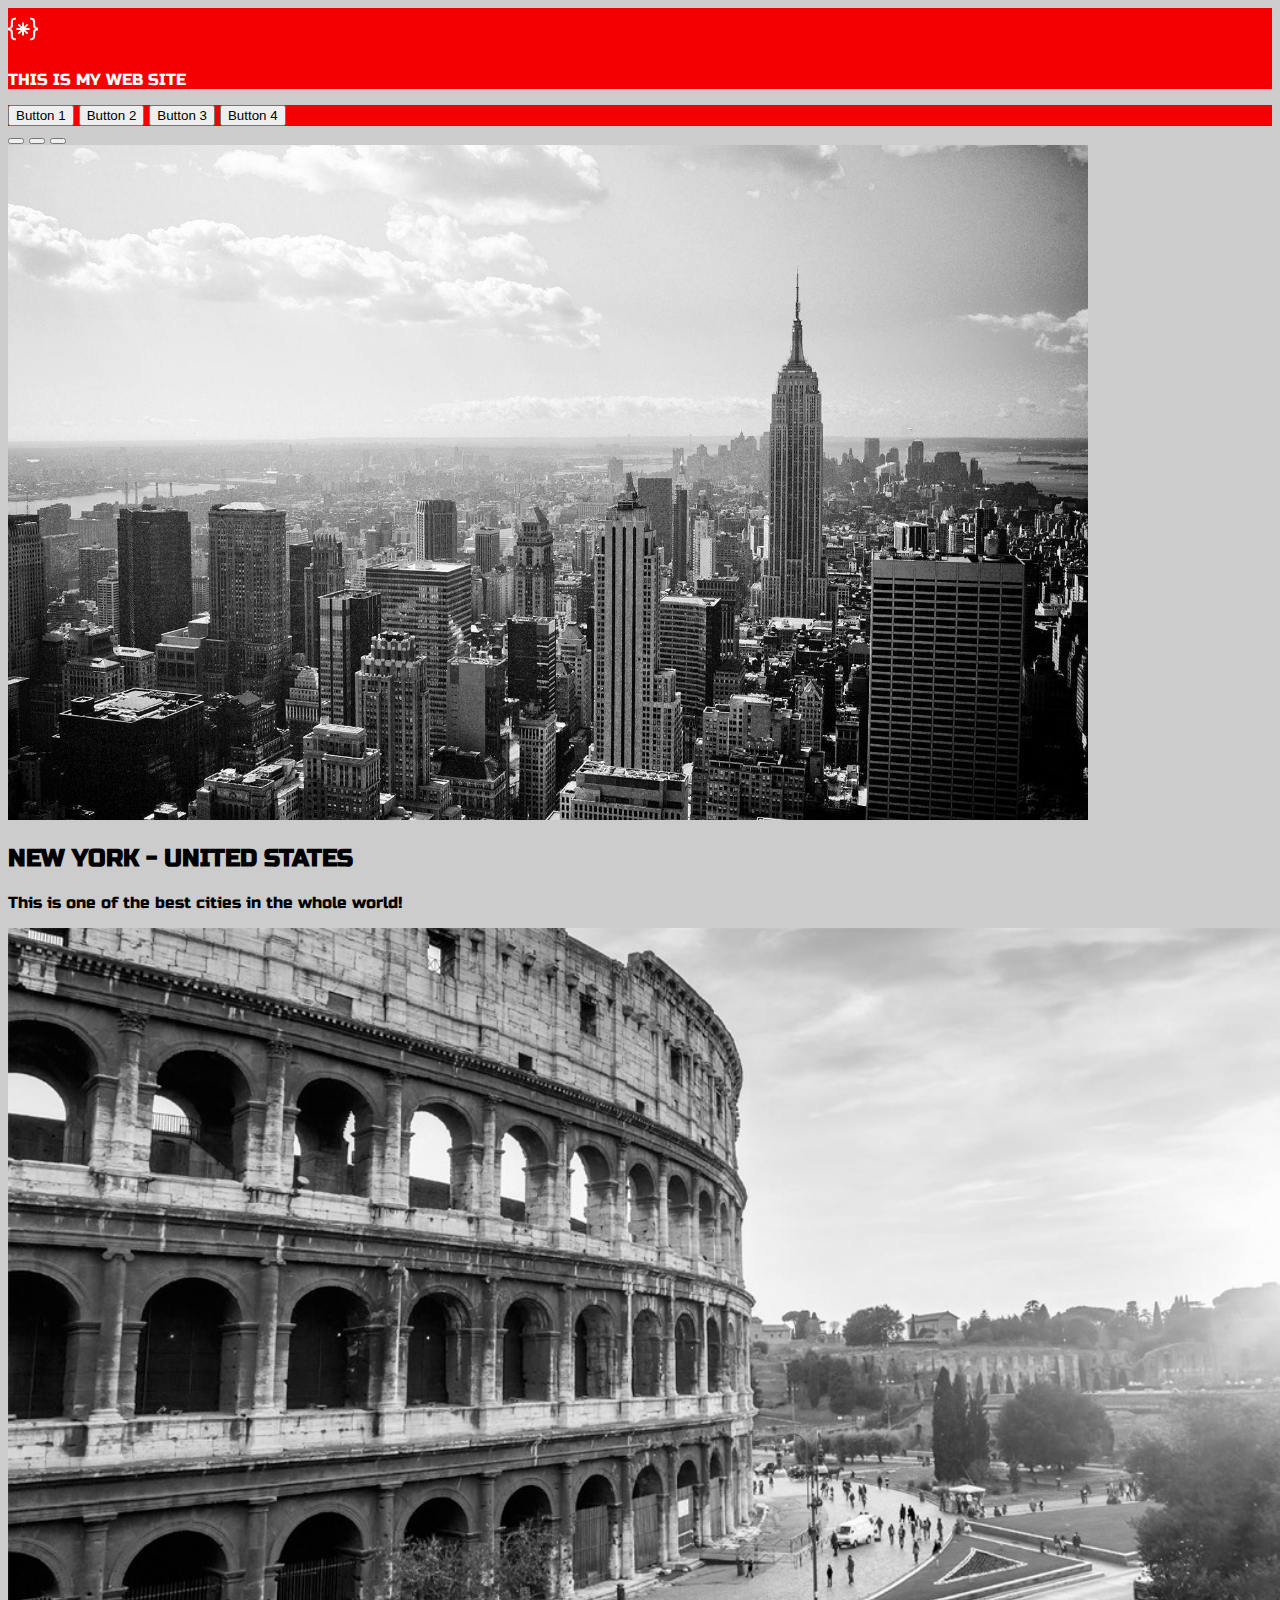
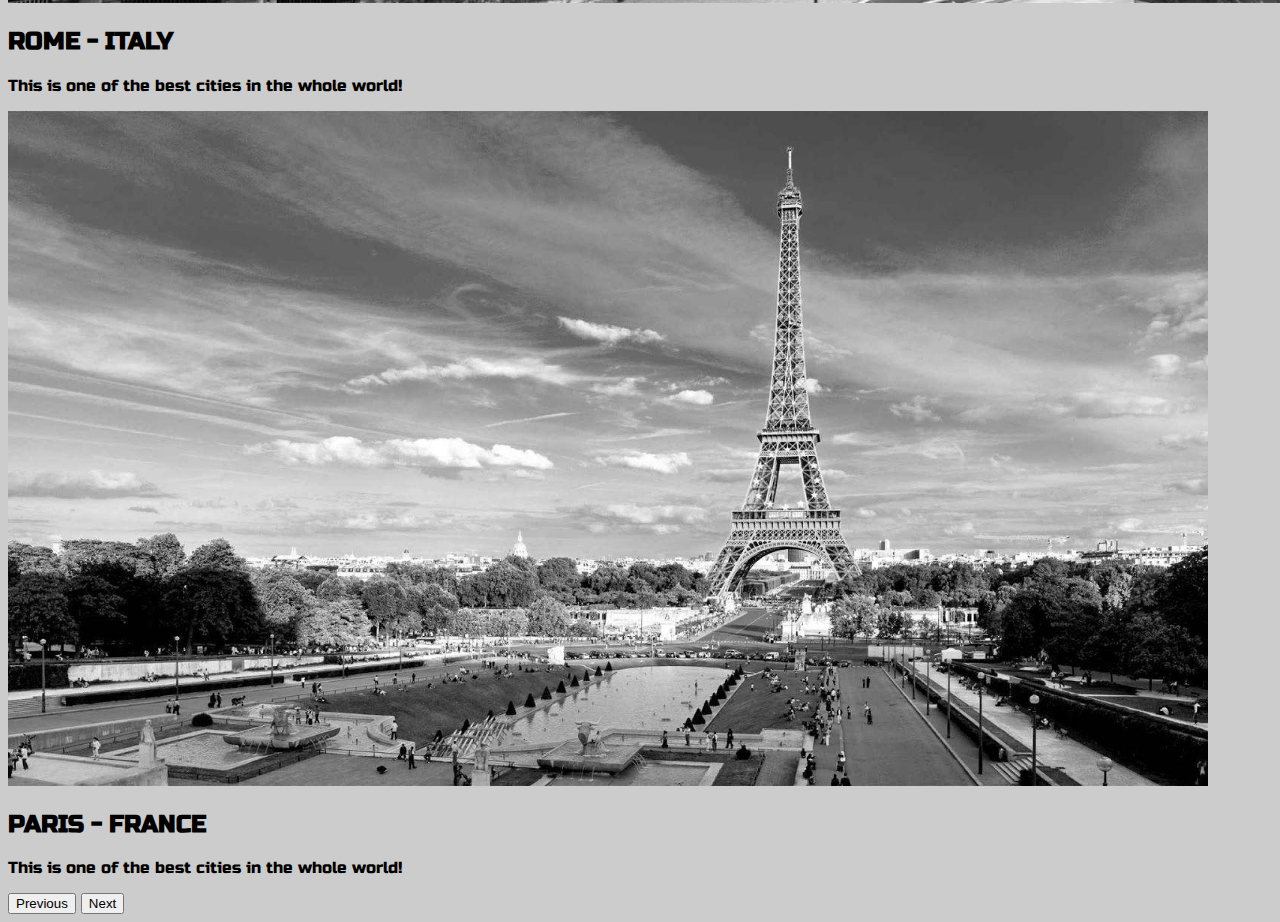
<file: BOOTSTRAP/index.html>
<!DOCTYPE html>
<html lang="en">
<head>
    <meta charset="UTF-8">
    <meta http-equiv="X-UA-Compatible" content="IE=edge">
    <meta name="viewport" content="width=device-width, initial-scale=1.0">
    <link href="https://cdn.jsdelivr.net/npm/bootstrap@5.0.2/dist/css/bootstrap.min.css" rel="stylesheet" integrity="sha384-EVSTQN3/azprG1Anm3QDgpJLIm9Nao0Yz1ztcQTwFspd3yD65VohhpuuCOmLASjC" crossorigin="anonymous">
    <link rel="stylesheet" href="style.css">
    <link rel="preconnect" href="https://fonts.googleapis.com">
    <link rel="preconnect" href="https://fonts.gstatic.com" crossorigin>
    <link href="https://fonts.googleapis.com/css2?family=Russo+One&display=swap" rel="stylesheet">
    <title>PRACTICE WITH BOOTSTRAP</title>
</head>
<body>
    <div class="container-fluid">
        <div class="row">
            <div class="col-12 col-md-4 header-name-col p-0">
                <nav class="navbar">
                    <div class="container-fluid">
                        <div class="navbar-brand d-flex">
                            <svg xmlns="http://www.w3.org/2000/svg" width="30" height="42" fill="#fff" class="bi bi-braces-asterisk" viewBox="0 0 16 16"><path fill-rule="evenodd" d="M1.114 8.063V7.9c1.005-.102 1.497-.615 1.497-1.6V4.503c0-1.094.39-1.538 1.354-1.538h.273V2h-.376C2.25 2 1.49 2.759 1.49 4.352v1.524c0 1.094-.376 1.456-1.49 1.456v1.299c1.114 0 1.49.362 1.49 1.456v1.524c0 1.593.759 2.352 2.372 2.352h.376v-.964h-.273c-.964 0-1.354-.444-1.354-1.538V9.663c0-.984-.492-1.497-1.497-1.6ZM14.886 7.9v.164c-1.005.103-1.497.616-1.497 1.6v1.798c0 1.094-.39 1.538-1.354 1.538h-.273v.964h.376c1.613 0 2.372-.759 2.372-2.352v-1.524c0-1.094.376-1.456 1.49-1.456v-1.3c-1.114 0-1.49-.362-1.49-1.456V4.352C14.51 2.759 13.75 2 12.138 2h-.376v.964h.273c.964 0 1.354.444 1.354 1.538V6.3c0 .984.492 1.497 1.497 1.6ZM7.5 11.5V9.207l-1.621 1.621-.707-.707L6.792 8.5H4.5v-1h2.293L5.172 5.879l.707-.707L7.5 6.792V4.5h1v2.293l1.621-1.621.707.707L9.208 7.5H11.5v1H9.207l1.621 1.621-.707.707L8.5 9.208V11.5h-1Z"/>
                            </svg>
                            <p class="ps-3 m-0 fs-3 fw-bold">THIS IS MY WEB SITE</p>
                        </div>
                    </div>
                </nav>
            </div>
            <div class="col-12 col-md-8 header-btn-col d-flex justify-content-end p-0">
                <nav class="navbar">
                    <form class="container-fluid">
                        <button type="button" class="btn btn-outline-light border-3 p-2 me-3 fs-6">Button 1</button>
                        <button type="button" class="btn btn-outline-light border-3 p-2 me-3 fs-6">Button 2</button>
                        <button type="button" class="btn btn-outline-light border-3 p-2 me-3 fs-6">Button 3</button>
                        <button type="button" class="btn btn-outline-light border-3 p-2 fs-6">Button 4</button>
                    </form>
                </nav>
            </div>
        </div>
        <div class="row">
          <div id="carouselExampleCaptions" class="carousel slide" data-bs-ride="false">
            <div class="carousel-indicators">
              <button type="button" data-bs-target="#carouselExampleCaptions" data-bs-slide-to="0" class="active" aria-current="true" aria-label="Slide 1"></button>
              <button type="button" data-bs-target="#carouselExampleCaptions" data-bs-slide-to="1" aria-label="Slide 2"></button>
              <button type="button" data-bs-target="#carouselExampleCaptions" data-bs-slide-to="2" aria-label="Slide 3"></button>
            </div>
            <div class="carousel-inner">
              <div class="carousel-item active">
                <img src="./images/New York.jpg" class="d-block w-100 images" alt="...">
                <div class="carousel-caption d-none d-md-block text-warning">
                  <h2>NEW YORK - UNITED STATES</h2>
                  <p class="fs-5">This is one of the best cities in the whole world!</p>
                </div>
              </div>
              <div class="carousel-item">
                <img src="./images/Roma.png" class="d-block w-100 images" alt="...">
                <div class="carousel-caption d-none d-md-block text-warning">
                  <h2>ROME - ITALY</h2>
                  <p class="fs-5">This is one of the best cities in the whole world!</p>
                </div>
              </div>
              <div class="carousel-item">
                <img src="./images/Paris.jpg" class="d-block w-100 images" alt="...">
                <div class="carousel-caption d-none d-md-block text-warning">
                  <h2>PARIS - FRANCE</h2>
                  <p class="fs-5">This is one of the best cities in the whole world!</p>
                </div>
              </div>
            </div>
            <button class="carousel-control-prev" type="button" data-bs-target="#carouselExampleCaptions" data-bs-slide="prev">
              <span class="carousel-control-prev-icon" aria-hidden="true"></span>
              <span class="visually-hidden">Previous</span>
            </button>
            <button class="carousel-control-next text-success" type="button" data-bs-target="#carouselExampleCaptions" data-bs-slide="next">
              <span class="carousel-control-next-icon" aria-hidden="true"></span>
              <span class="visually-hidden">Next</span>
            </button>
          </div>
        </div>
    </div>
    
    
    
    <script src="https://cdn.jsdelivr.net/npm/bootstrap@5.0.2/dist/js/bootstrap.bundle.min.js" integrity="sha384-MrcW6ZMFYlzcLA8Nl+NtUVF0sA7MsXsP1UyJoMp4YLEuNSfAP+JcXn/tWtIaxVXM" crossorigin="anonymous"></script>
</body>
</html>
</file>
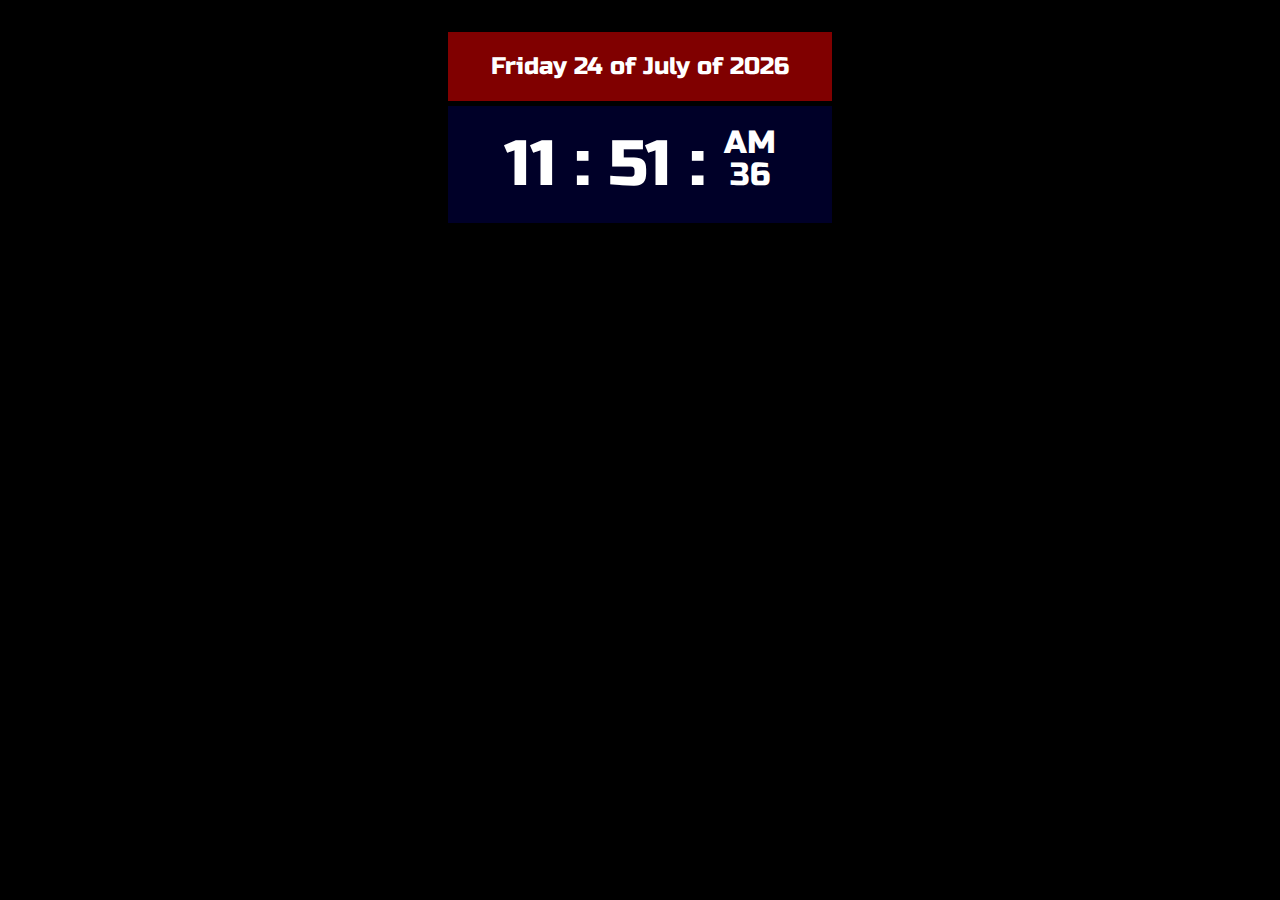
<file: DIGITAL WATCH/index.html>
<!DOCTYPE html>
<html lang="en">
<head>
    <meta charset="UTF-8">
    <meta http-equiv="X-UA-Compatible" content="IE=edge">
    <meta name="viewport" content="width=device-width, initial-scale=1.0">
    <title>Digital Watch</title>
    <link rel="stylesheet" href="style.css">
    <link rel="preconnect" href="https://fonts.googleapis.com">
    <link rel="preconnect" href="https://fonts.gstatic.com" crossorigin>
    <link href="https://fonts.googleapis.com/css2?family=Russo+One&display=swap" rel="stylesheet">
</head>
<body>
    <div class="wrap">
        <div class="widget">
            <div class="date">
                <p class="weekDay"></p>
                <p class="day"></p>
                <p>of</p>
                <p class="month"></p>
                <p>of</p>
                <p class="year"></p>
            </div>
            <div class="time">
                <p class="hours"></p>
                <p>:</p>
                <p class="minutes"></p>
                <p>:</p>
                <div class="secondsBox">
                    <p class="ampm"></p>
                    <p class="seconds"></p>
                </div>
            </div>
        </div>
    </div>
    <script src="script.js"></script>
</body>
</html>
</file>
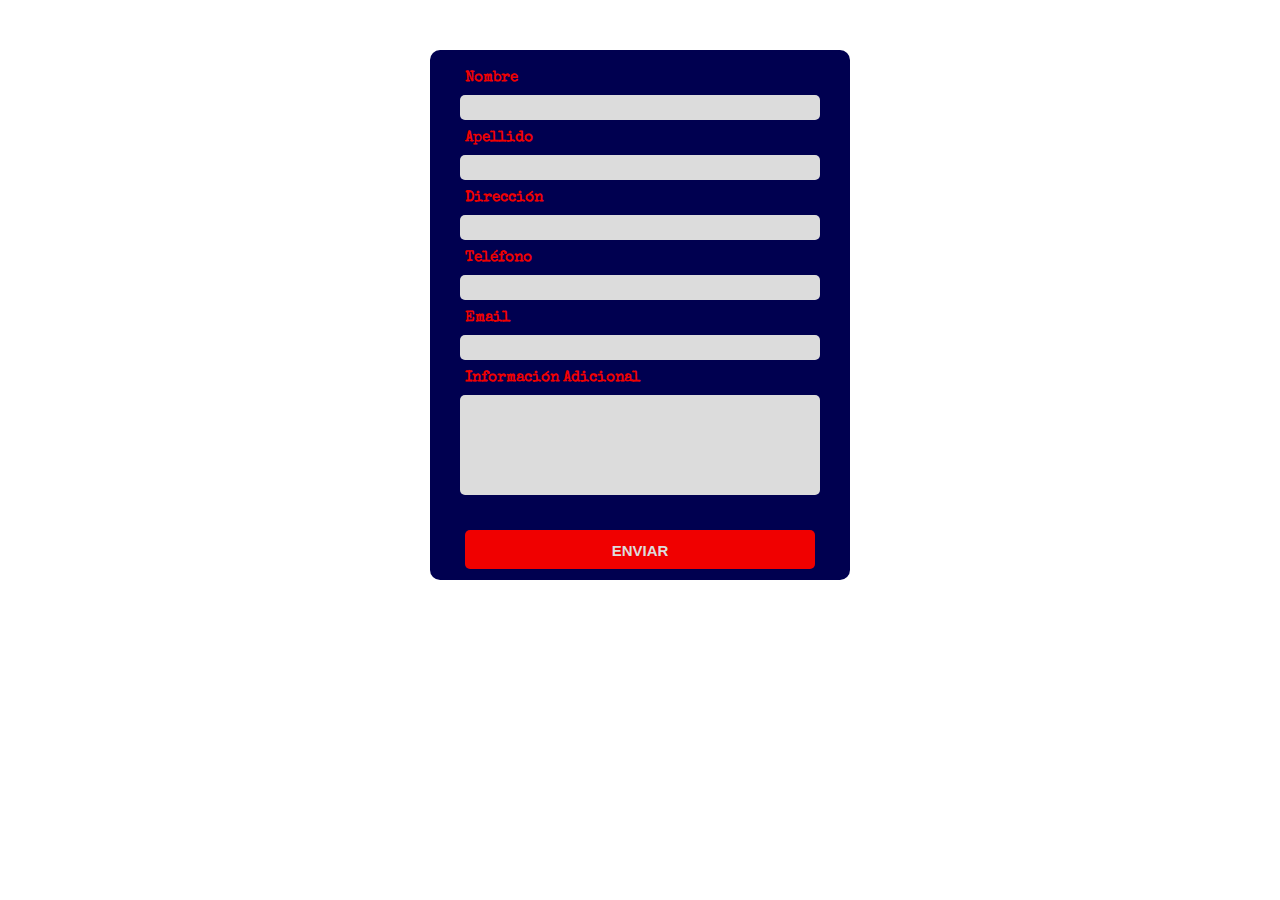
<file: FORMULARIO/index.html>
<!DOCTYPE html>
<html lang="en">
<head>
    <meta charset="UTF-8">
    <meta http-equiv="X-UA-Compatible" content="IE=edge">
    <meta name="viewport" content="width=device-width, initial-scale=1.0">
    <title>Document</title>
    <link rel="stylesheet" href="style.css">
    <link rel="preconnect" href="https://fonts.googleapis.com">
    <link rel="preconnect" href="https://fonts.gstatic.com" crossorigin>
    <link href="https://fonts.googleapis.com/css2?family=Special+Elite&display=swap" rel="stylesheet">
</head>
<body>
    <form action="">
        <label for="">Nombre</label>
        <input type="text" name="">
        <label for="">Apellido</label>
        <input type="text" name=""><br>
        <label for="">Dirección</label>
        <input type="text" name=""><br>
        <label for="">Teléfono</label>
        <input type="tel" name=""><br>
        <label for="">Email</label>
        <input type="email" name=""><br>
        <label for="">Información Adicional</label>
        <textarea name="" id="" cols="30" rows="5"></textarea><br>
        <input type="submit" class="btn" value="ENVIAR">
    </form>
</body>
</html>
</file>
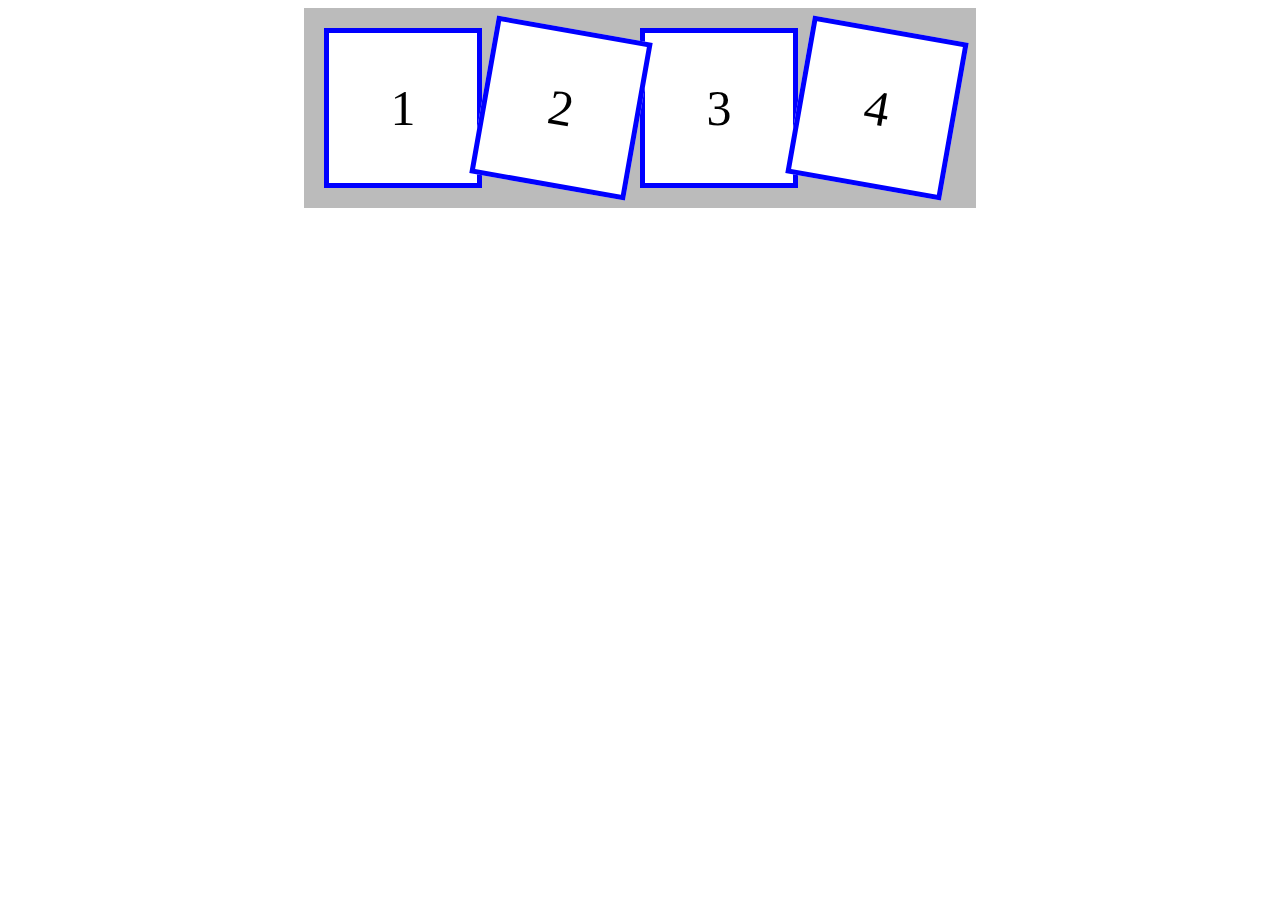
<file: PRACTICES/index.html>
<!DOCTYPE html>
<html lang="en">
<head>
    <meta charset="UTF-8">
    <meta http-equiv="X-UA-Compatible" content="IE=edge">
    <meta name="viewport" content="width=device-width, initial-scale=1.0">
    <link rel="stylesheet" href="style.css">
    <title>Document</title>
</head>
<body>
    <div class="container">
        <div class="square">1</div>
        <div class="square two">2</div>
        <div class="square">3</div>
        <div class="square four">4</div>
    </div>
</body>
</html>
</file>
<file: BOOTSTRAP/style.css>
body {
    font-family: 'Russo One', sans-serif;
    background-color: #ccc;
}

.header-name-col, .header-btn-col {
    background-color: #f40000;
    color: #fff;
}

.images {
    height: 75vh;
}
</file>
<file: DIGITAL WATCH/style.css>
* {
    margin: 0;
    padding: 0;
    -webkit-box-sizing: border-box;
    -moz-box-sizing: border-box;
    box-sizing: border-box;
}

body {
    background: url(https://media.istockphoto.com/photos/cement-shelf-and-floor-on-concrete-background-for-design-picture-id1345203265?b=1&k=20&m=1345203265&s=612x612&w=0&h=u4Vs0oatELuy1jPR8sAVgBeQ6Y-I4x2gjRJCJ6Ra-ZU=) #000;
    background-size: cover;
    color: #fff;
    font-size: 16px;
}

.wrap {
    display: flex;
    justify-content: center;
}

.widget {
    width: 30%;
    margin: 2em;
}

.widget p {
    display: inline-block;
    line-height: 1em;
}

.date {
    font-family: 'Russo One', sans-serif;
    text-align: center;
    font-size: 1.5em;
    margin-bottom: 0.3125rem;
    background-color: rgba(255, 0, 0, 0.5);
    padding: 20px;
    width: 100%;
}

.time {
    font-family: 'Russo One', sans-serif;
    width: 100%;
    padding: 20px;
    font-size: 4em;
    text-align: center;
    background-color: rgba(0, 0, 80, 0.5);
}

.secondsBox {
    display: inline-block;
}

.time .ampm,
.time .seconds {
    font-size: 2rem;
    display: block;
}
</file>
<file: FORMULARIO/style.css>
* {
    margin: 0;
    padding: 0;
}

body {
    font-family: 'Special Elite', cursive;
}

form {
    display: block;
    margin: auto;
    margin-top: 50px;
    padding: 10px;
    height: 510px;
    width: 400px;
    text-align: center;
    border: none;
    border-radius: 10px;
    background-color: rgb(0, 0, 80);
    color: rgb(240, 0, 0);
}

label {
    display: flex;
    margin: 10px 0px 10px 25px;
    font-size: 15px;
    font-weight: 700;
}

input {
    width: 350px;
    height: 25px;
    border: none;
    background-color: rgb(220, 220, 220);
    border-radius: 5px;
    padding-left: 10px;
    font-size: 15px;
}

textarea {
    width: 340px;
    resize: none;
    border: none;
    background-color: rgb(220, 220, 220);
    border-radius: 5px;
    padding: 5px 10px;
    font-size: 15px;
}

.btn {
    margin-top: 30px;
    padding: 12px 12px 27px 12px;
    border: none;
    background-color:rgb(240, 0, 0);
    color: rgb(220, 220, 220);
    font-weight: 700;
    border-radius: 5px;
    font-size: 15px;
}

input:hover, textarea:hover {
    background-color: rgb(240, 0, 0);
}

.btn:hover {
    background-color: rgb(200, 0, 0);
}
</file>
<file: PRACTICES/style.css>
.container {
    background-color: #bbb;
    width: 50%;
    margin: auto;
    padding: 20px;
    display: flex;
    justify-content: space-evenly;
}

.square {
    font-size: 50px;
    border: 5px solid blue;
    background-color: #fff;
    display: flex;
    width: 150px;
    height: 150px;
    justify-content: center;
    align-items: center;
}

.two, .four {
    transform: rotate(370deg);
}
</file>
